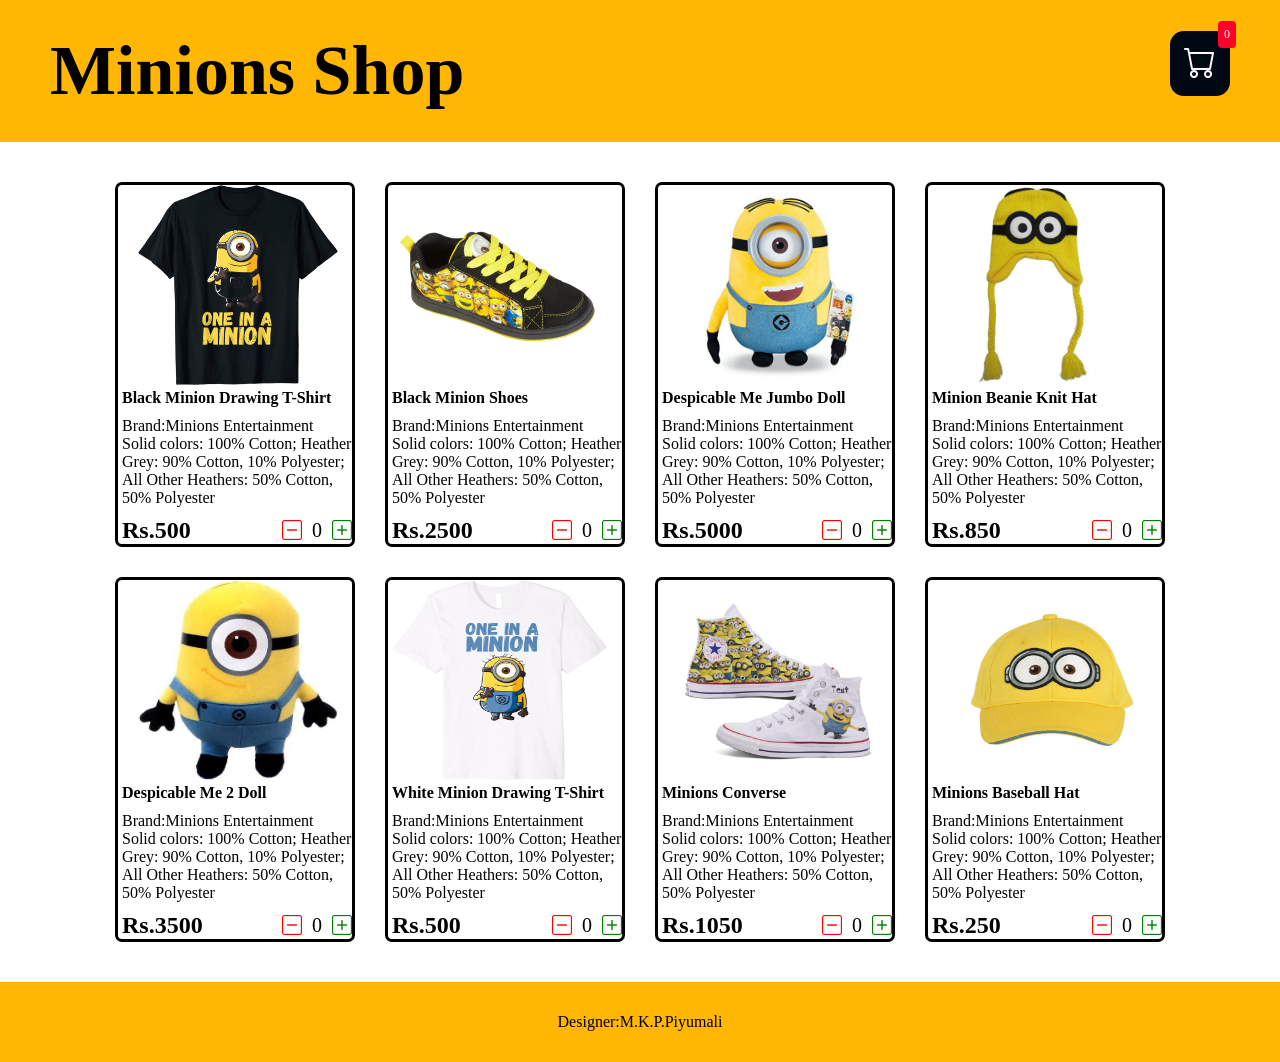
<file: index.html>
<!doctype html>
<html lang="en">
<head>
<meta charset="UTF-8">
<meta http-equiv="X-UA-Compatible" content="IE=edge">
<meta name="viewport" content="width=device-width, initial-scale=1.0">
<title>Minions Shop</title>
<link rel="stylesheet" href="CourseWork1.css">
<link rel="stylesheet" href="https://cdn.jsdelivr.net/npm/bootstrap-icons@1.9.1/font/bootstrap-icons.css">
<link rel="shortcut icon" type="image/x-icon" href="logo.jpeg">
</head>
<body>
  <script src="shopItems.js"></script>
<script src="CourseWork1.js" async></script>


<div class="store"><a href="index.html" style="color: black"><h1 style="font-size:70px">Minions Shop</h1></a>
    <a href="CourseWork2.html" style="color: white">
      <div class="cartIcon">
        <i class="bi bi-cart"></i>
          <div id="productsAmount" class="productsAmount">0</div>
      </div>
    </a>  
</div>
<div class="products" id="products">
    <div class="tshirt1">
      <img src="Black_Shirt.jpeg" alt="Black Minion T-shirt" width="200" height="200" style="padding-left:16px">
      <div class="info">
      <h4>Black Minion Drawing T-Shirt</h4>
      <p style="margin-top:10px">Brand:Minions Entertainment<br>
          Solid colors: 100% Cotton; Heather Grey: 90% Cotton, 10% Polyester;<br>
          All Other Heathers: 50% Cotton, 50% Polyester</p>
          <div class="price" style="margin-top:10px"><h2>Rs.500</h2>
            <div class="button">
            <i onclick="decrement(shirt)" class="bi bi-dash-square"></i>
            <div id="shirt" class="quantity">0</div>
            <i onclick="increment(shirt)" class="bi bi-plus-square"></i>
            </div>
          </div>
      </div>
    </div>
    <div class="shoes">
      <img src="Minion_shoe.jpeg" alt="Black Minion Shoes" width="210" height="200">
      <div class="info">
      <h4>Black Minion Shoes</h4>
      <p style="margin-top:10px">Brand:Minions Entertainment<br>
          Solid colors: 100% Cotton; Heather Grey: 90% Cotton, 10% Polyester;<br>
          All Other Heathers: 50% Cotton, 50% Polyester</p>
          <div class="price" style="margin-top:10px"><h2>Rs.2500</h2>
            <div class="button">
            <i onclick="decrement(shoe)" class="bi bi-dash-square"></i>
            <div id="shoe" class="quantity">0</div>
            <i onclick="increment(shoe)" class="bi bi-plus-square"></i>
            </div>
          </div>
      </div>
    </div>
    <div class="dolls">
    <img src="Minion_doll.jpeg" alt="Despicable Me 2 Doll" width="200" height="200" style="padding-left:16px">
      <div class="info" >
      <h4>Despicable Me Jumbo Doll</h4>
      <p style="margin-top:10px">Brand:Minions Entertainment<br>
          Solid colors: 100% Cotton; Heather Grey: 90% Cotton, 10% Polyester;<br>
          All Other Heathers: 50% Cotton, 50% Polyester</p>
          <div class="price" style="margin-top:10px"><h2>Rs.5000</h2>
            <div class="button">
            <i onclick="decrement(doll)" class="bi bi-dash-square"></i>
            <div id="doll" class="quantity">0</div>
            <i onclick="increment(doll)" class="bi bi-plus-square"></i>
            </div>
          </div>
      </div>
    </div>
    <div class="hats">
    <img src="Minion_hat.jpeg" alt="Minion Beanie Knit Hat" width="200" height="200">
      <div class="info">
      <h4>Minion Beanie Knit Hat</h4>
      <p style="margin-top:10px">Brand:Minions Entertainment<br>
          Solid colors: 100% Cotton; Heather Grey: 90% Cotton, 10% Polyester;<br>
          All Other Heathers: 50% Cotton, 50% Polyester</p>
          <div class="price" style="margin-top:10px"><h2>Rs.850</h2>
            <div class="button">
            <i onclick="decrement(hat)" class="bi bi-dash-square"></i>
            <div id="hat" class="quantity">0</div>
            <i onclick="increment(hat)" class="bi bi-plus-square"></i>
            </div>
          </div>
      </div>
    </div>
    <div class="doll2">
    <img src="Tall_Minion.jpeg" alt="Despicable Me 2 Doll" width="200" height="200" style="padding-left:16px">
      <div class="info">
      <h4>Despicable Me 2 Doll</h4>
      <p style="margin-top:10px">Brand:Minions Entertainment<br>
          Solid colors: 100% Cotton; Heather Grey: 90% Cotton, 10% Polyester;<br>
          All Other Heathers: 50% Cotton, 50% Polyester</p>
          <div class="price" style="margin-top:10px"><h2>Rs.3500</h2>
            <div class="button">
            <i onclick="decrement(doll2)" class="bi bi-dash-square"></i>
            <div id="doll2" class="quantity">0</div>
            <i onclick="increment(doll2)" class="bi bi-plus-square"></i>
            </div>
          </div>
      </div>
    </div>
    <div class="tshirt2">
    <img src="White_Shirt.jpeg" alt="White Minion T-Shirt" width="215" height="200">
      <div class="info">
      <h4>White Minion Drawing T-Shirt</h4>
      <p style="margin-top:10px">Brand:Minions Entertainment<br>
          Solid colors: 100% Cotton; Heather Grey: 90% Cotton, 10% Polyester;<br>
          All Other Heathers: 50% Cotton, 50% Polyester</p>
          <div class="price" style="margin-top:10px"><h2>Rs.500</h2>
            <div class="button">
            <i onclick="decrement(shirt1)" class="bi bi-dash-square"></i>
            <div id="shirt1" class="quantity">0</div>
            <i onclick="increment(shirt1)" class="bi bi-plus-square"></i>
            </div>
          </div>
      </div>
    </div>
    <div class="converse">
    <img src="Minions_converse.jpeg" alt="Minions_converse" width="200" height="200" style="padding-left:16px">
      <div class="info">
      <h4>Minions Converse</h4>
      <p style="margin-top:10px">Brand:Minions Entertainment<br>
          Solid colors: 100% Cotton; Heather Grey: 90% Cotton, 10% Polyester;<br>
          All Other Heathers: 50% Cotton, 50% Polyester</p>
          <div class="price" style="margin-top:10px"><h2>Rs.1050</h2>
            <div class="button" >
            <i onclick="decrement(conv)" class="bi bi-dash-square"></i>
            <div id="conv" class="quantity">0</div>
            <i onclick="increment(conv)" class="bi bi-plus-square"></i>
            </div>
          </div>
      </div>
    </div>
    <div class="caps" >
    <img src="Minions_Cap.jpeg" alt="Minions Baseball Hat" width="180" height="200" style="padding-left:26px">
      <div class="info">
      <h4>Minions Baseball Hat</h4>
      <p style="margin-top:10px">Brand:Minions Entertainment<br>
          Solid colors: 100% Cotton; Heather Grey: 90% Cotton, 10% Polyester;<br>
          All Other Heathers: 50% Cotton, 50% Polyester</p>
          <div class="price" style="margin-top:10px"><h2>Rs.250</h2>
            <div class="button">
            <i onclick="decrement(cap)" class="bi bi-dash-square"></i>
            <div id="cap" class="quantity">0</div>
            <i onclick="increment(cap)" class="bi bi-plus-square"></i>
            </div>
          </div>
      </div>
    </div>
</div> 
<footer>
<a href="EditorPage.html" style="color:black">Designer:M.K.P.Piyumali</a><br>
</footer>
</body>
</html>
</file>
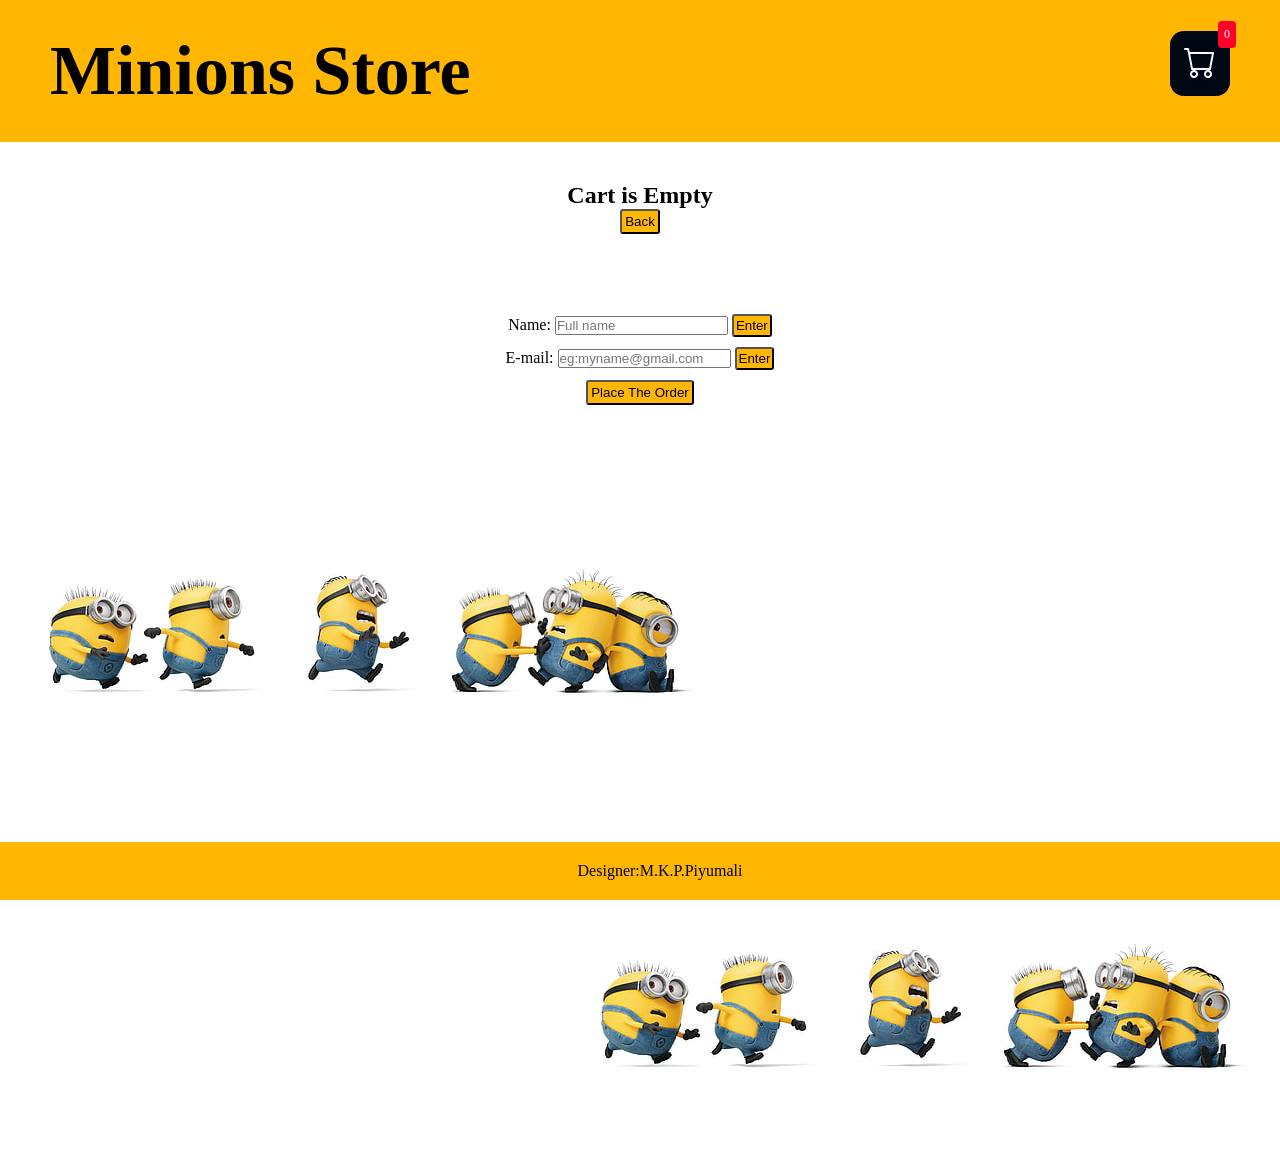
<file: CourseWork2.html>
<!DOCTYPE html>
<html lang="en">
<head>
    <meta charset="UTF-8">
    <meta http-equiv="X-UA-Compatible" content="IE=edge">
    <meta name="viewport" content="width=device-width, initial-scale=1.0">
    <title>Minions Store</title>
<link rel="stylesheet" href="CourseWork1.css">
<link rel="stylesheet" href="https://cdn.jsdelivr.net/npm/bootstrap-icons@1.9.1/font/bootstrap-icons.css">
<link rel="shortcut icon" type="image/x-icon" href="logo.jpeg">

</head>
<body>  
<div class="store">
    <a href="index.html" style="color:black"><h1 style="font-size:70px">Minions Store</h1></a>
    <a href="CourseWork2.html" style="color: white">
      <div class="cartIcon">
        <i class="bi bi-cart"></i>
          <div id="productsAmount" class="productsAmount">0</div>
      </div>
    </a>
</div> 
<div id="text1" class="text" ></div>  

<div id="shoppingCart" class="shoppingCart"></div>

<form>
  Name:
  <input type="text" name="fullName" id="name" placeholder="Full name">
  <input type="button" name="name" id="button1" value="Enter" onclick="showAndClearField(this.form)">
  <br>
  E-mail:
  <input type="email" name="EmailAddresse" id="email" placeholder="eg:myname@gmail.com">
  <input type="button" name="name" id="button2" value="Enter" onclick="validEmail(this.form)">
  <br>
  <input type="button" name="name" id="order" value="Place The Order">
</form>
<img src="m3.jpg" alt="Minions" width="728" height="375" style="float: left"> 
<img src="m3.jpg" alt="Minions" width="728" height="375" style="float: right"> 

<script src="shopItems.js"></script>
<script src="CourseWork2.js"></script>
<div class="footer">
<a href="EditorPage.html" style="color:black">Designer:M.K.P.Piyumali</a>
</div>
</body>
</html>
</file>
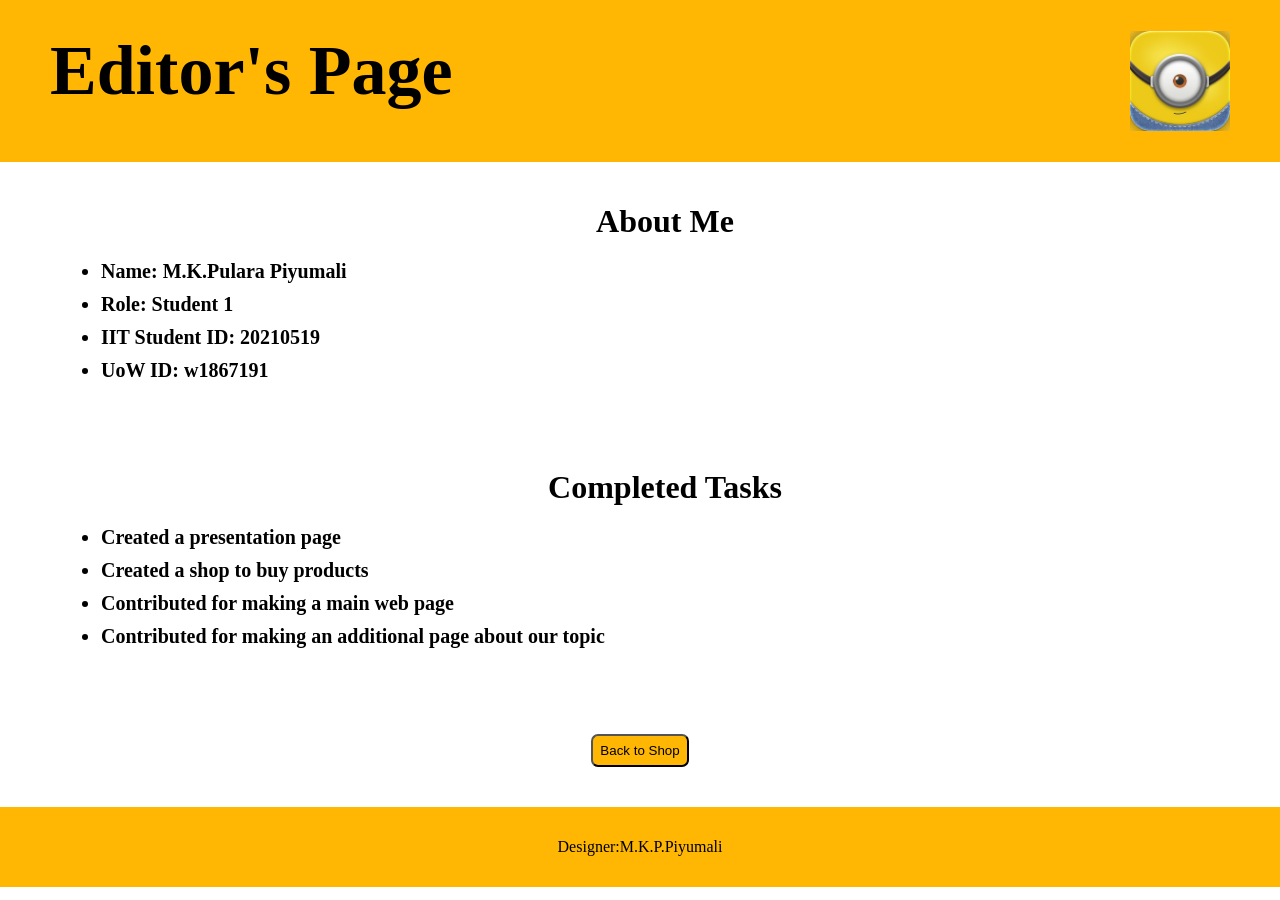
<file: EditorPage.html>
<!DOCTYPE html>
<html lang="en">
<head>
    <meta charset="UTF-8">
    <meta http-equiv="X-UA-Compatible" content="IE=edge">
    <meta name="viewport" content="width=device-width, initial-scale=1.0">
    <title>Minions Store</title>
<link rel="stylesheet" href="CourseWork1.css">
<link rel="stylesheet" href="https://cdn.jsdelivr.net/npm/bootstrap-icons@1.9.1/font/bootstrap-icons.css">
<link rel="shortcut icon" type="image/x-icon" href="logo.jpeg">
</head>
<body>    
<div class="store">
    <a href="index.html" style="color:black"><h1 style="font-size:70px">Editor's Page</h1></a>
    <img src="logo1.jpeg" alt="logo" width="100" height="100">
</div>
<div class="editor">
<h1 class="about">About Me</h1>
<ul class="a">
    <li style="font-size: 20px;"><b>Name: M.K.Pulara Piyumali</b></li>
    <li style="font-size: 20px;"><b>Role: Student 1</b></li>
    <li style="font-size: 20px;"><b>IIT Student ID: 20210519</b></li>
    <li style="font-size: 20px;"><b>UoW ID: w1867191</b></li>
</ul>
</div>
<div class="task">
    <h1 class="mytask">Completed Tasks</h1>
    <ul class="b">
        <li style="font-size: 20px;"><b>Created a presentation page</b></li>
        <li style="font-size: 20px;"><b>Created a shop to buy products</b></li>
        <li style="font-size: 20px;"><b>Contributed for making a main web page</b></li>
        <li style="font-size: 20px;"><b>Contributed for making an additional page about our topic</b></li>
    </ul>
</div>
<div class="list">
    <a href="index.html" style="color:black">
    <button class="btn">Back to Shop</button>
    </a>
</div>

<footer>
    <a href="EditorPage.html" style="color:black">Designer:M.K.P.Piyumali</a><br>
</footer>
</body>
</html>
</file>
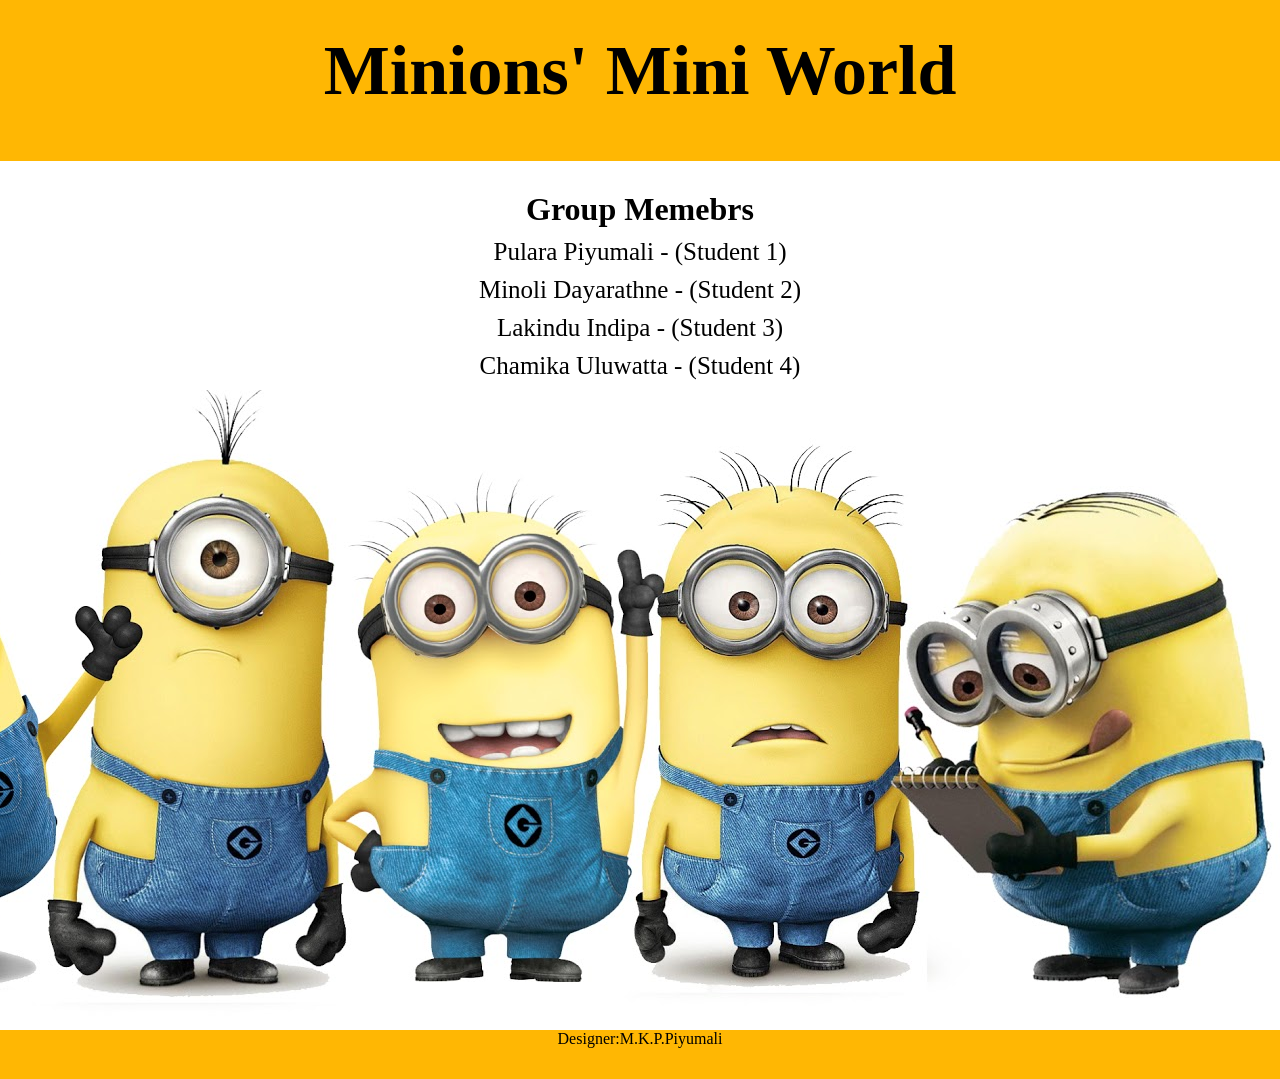
<file: PresentationPage.html>
<!DOCTYPE html>
<html lang="en">
<head>
    <meta charset="UTF-8">
    <meta http-equiv="X-UA-Compatible" content="IE=edge">
    <meta name="viewport" content="width=device-width, initial-scale=1.0">
    <title>Presentation Page</title>
    <link rel="stylesheet" href="CourseWork1.css">
    <link rel="shortcut icon" type="image/x-icon" href="logo.jpeg">
</head>

<meta http-equiv="refresh" content="4;file:///C:/Users/MINOLI%20DAYARATHNE/Desktop/Design%20CW/Main%20Page%20-%20Final%20-%20New/Main%20Copy.html">
<body>

    <div class="page"><h1 style="font-size:70px">Minions' Mini World</h1></div>
    
    <h1 class="group">Group Memebrs</h1> 
    <ol class="members">
      <li>Pulara Piyumali - (Student 1)</li>
      <li>Minoli Dayarathne - (Student 2)</li>
      <li>Lakindu Indipa - (Student 3)</li>
      <li>Chamika Uluwatta - (Student 4)</li>
    </ol> 
    <img src="b3.jpg" alt="Minions 2" width="1600" height="640" style="float: right">  
    <footer>
        <a href="EditorPage.html" style="color:black">Designer:M.K.P.Piyumali</a>
    </footer>
    
</body>
</html>
</file>
<file: CourseWork1.css>
*{margin:0;
    padding:0}
 
i{cursor: pointer;}    

a{
    text-decoration: none;
    
}

form {text-align: center;
}

hr {color:black;
     height:2px;
      border-width:0;
      background-color:black}

footer{background-color:#ffb703;
       color: black;
       text-align: center;
       padding: 31px 50px;
       margin-top:40px
}

form{
     margin-top: 50px;
}

ul.a {
     list-style-position: outside;
     }

ul.b {
     list-style-position: outside;
     }

li{
     margin-top: 10px;
     margin-bottom: 10px;
}

/*
*/

.footer { position: fixed;
          left: 0;
          bottom: 0;
          width: 100%;
          background-color:#ffb703;
          color: black;
          text-align: center;
          padding: 20px;
   }

.store{display:flex;
     flex-direction:row;
     justify-content:space-between;
     background-color:#ffb703;
     color:black; 
     padding: 31px 50px;
     margin-bottom:40px}
     
.cartIcon{position:relative;
        background-color: #000814;
        color:#fef9ff;
        font-size:32px;
        padding:14px;
        border-radius:14px}
        
.productsAmount{position:absolute;
              top:-10px;
              right:-6px;
              background-color:#ff002b;
              color:#fef9ff;
              font-size:12px;
              padding:6px;
              border-radius:4px}
              
.products {display:grid;
         grid-template-columns:repeat(4,240px);
         justify-content:center;
         gap:30px}
        
.tshirt1 {border: 3px solid black;
        padding-left:4px;
        border-radius:7px}

.shoes {border: 3px solid black;
     padding-left:4px;
     border-radius:7px}

.doll2 {border: 3px solid black;
      padding-left:4px;
     border-radius:7px}

.dolls {border: 3px solid black;
      padding-left:4px;
      border-radius:7px}

.hats {border: 3px solid black;
     padding-left:4px;
     border-radius:7px}

.tshirt2 {border: 3px solid black;
        padding-left:4px;
        border-radius:7px}

.converse {border: 3px solid black;
         padding-left:4px;
         border-radius:7px}

.caps {border: 3px solid black;
     padding-left:4px;
     border-radius:7px}
     
.price {display:flex;
      flex-direction:row;
      justify-content:space-between}
      
.button {align-items:center;
       display:flex;
       flex-direction:row;
       gap:10px;
       font-size:20px}
       

.text{text-align: center;
      margin-bottom: 20px;
      
}

.home,.remove {background-color: #ffb703;
     color: black;
     padding: 3px;
     border-radius: 3px;
     cursor: pointer;
     text-align: center;
     margin-bottom: 10px;
}

.bi-x{color: red;
     font-weight: bold;
}

.bi-dash-square{
     color: red;
     font-weight: bold;
}

.bi-plus-square{
     color:green;
     font-weight: bold;
}

.shoppingCart{display:grid;
     grid-template-columns:repeat(2,300px);
     justify-content:center;
     gap:50px
}



.crossIcon{
     display: flex;
     align-items:center;
     justify-content: space-between;
     padding-left: 10px;
     padding-right: 10px;
     padding-top: 10px;
     padding-bottom: 50px;
}

.priceButton{
     display: flex;
     align-items: center;
     gap: 20px;
}

.cartPrices{
     background-color:black;
     color: white;
     border-radius: 4px;
     padding: 3px 6px;
}

#button1 {background-color: #ffb703;
     color: black;
     padding: 2px;
     border-radius: 3px;
     cursor: pointer;
     text-align: center;
     margin-bottom: 10px;
}

#button2 {background-color: #ffb703;
     color: black;
     padding: 2px;
     border-radius: 3px;
     cursor: pointer;
     text-align: center;
     margin-bottom: 10px;
}

#order {background-color: #ffb703;
     color: black;
     padding: 3px;
     border-radius: 3px;
     cursor: pointer;
     text-align: center;
     margin-bottom: 10px;
}

.editor{
     border: 1px solid white;
     margin: 25px 50px 75px 100px;
     background-color: white;
     color: black;
}

.about{
     margin-bottom: 20px;
     text-align: center;
}

.task{
     color: black;
     border: 1px solid white;
     margin: 25px 50px 75px 100px;
     background-color: white;
}              /**/

.mytask{
     margin-bottom: 20px;
     text-align: center;
}

.list{
     color: black;
     text-align: center;
     margin-bottom: 10px;}

.btn{border-radius: 7px;
     background-color: #ffb703;
     cursor: pointer;
     padding: 7px;
}

.page{
     color: black;
      background-color:#ffb703; 
      text-align: center;
      padding: 31px 100px;
      padding-bottom: 50px;
     margin-bottom:0px}

.group{
     margin-top: 30px;
     text-align: center;
}

.members{margin-top: 10px;
     margin-bottom: 10px;
     font-size: 25px;
     text-align: center;
}
</file>
